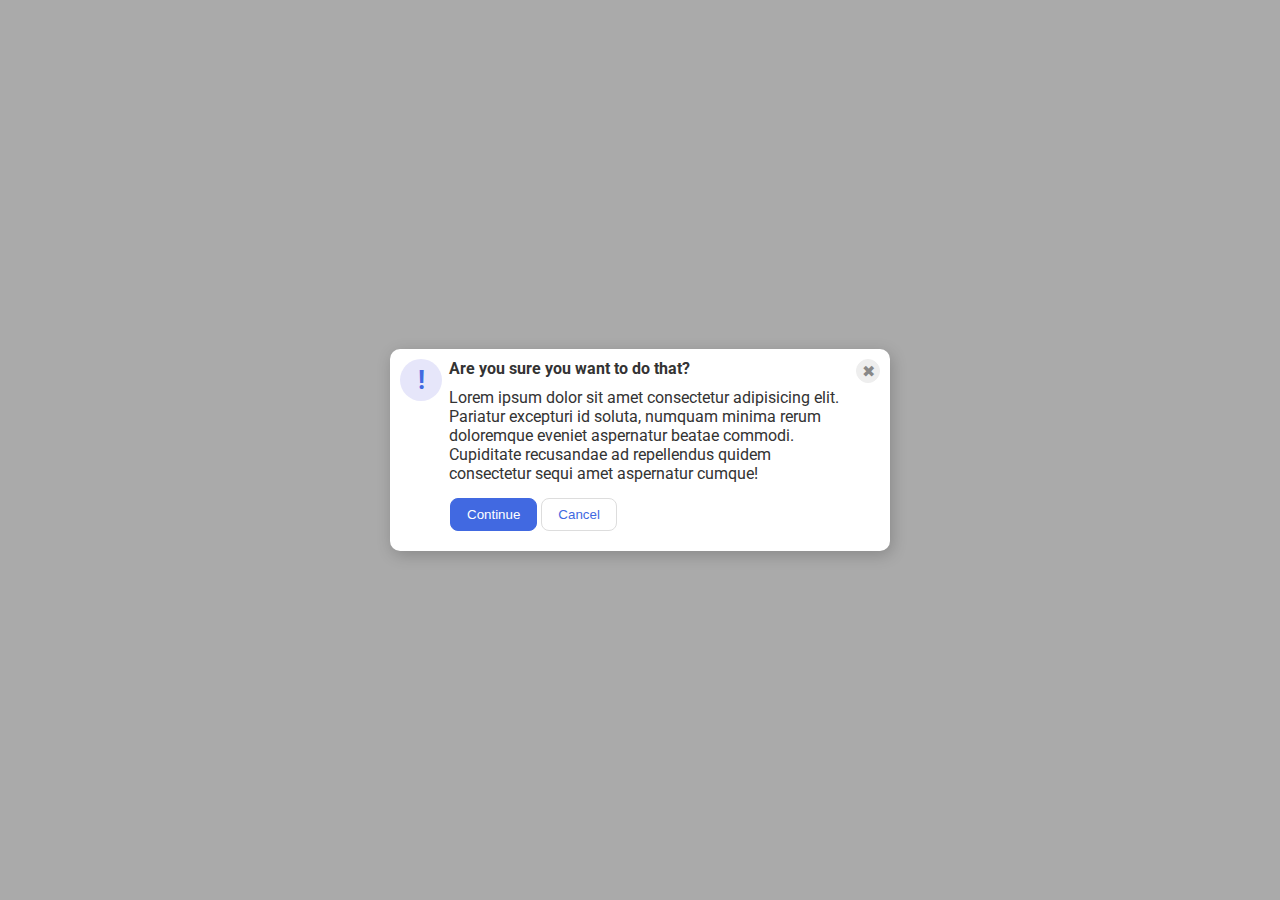
<file: flex/05-flex-modal/index.html>
<!DOCTYPE html>
<html lang="en">
  <head>
    <meta charset="UTF-8">
    <meta http-equiv="X-UA-Compatible" content="IE=edge">
    <meta name="viewport" content="width=device-width, initial-scale=1.0">
    <link rel="stylesheet" href="style.css">
    <title>Modal</title>
  </head>
  <body>
    <div class="modal">
     <div class="first">
      <div class="icon">!</div>
       <div class="header">Are you sure you want to do that?
        <div class="text">Lorem ipsum dolor sit amet consectetur adipisicing elit. Pariatur excepturi id soluta, numquam minima rerum doloremque eveniet aspernatur beatae commodi. Cupiditate recusandae ad repellendus quidem consectetur sequi amet aspernatur cumque!</div>
       </div>
      <button class="close-button">✖</button>
      </div>
      
      <button class="continue">Continue</button>
      <button class="cancel">Cancel</button>
    </div>
  </body>
</html>
</file>
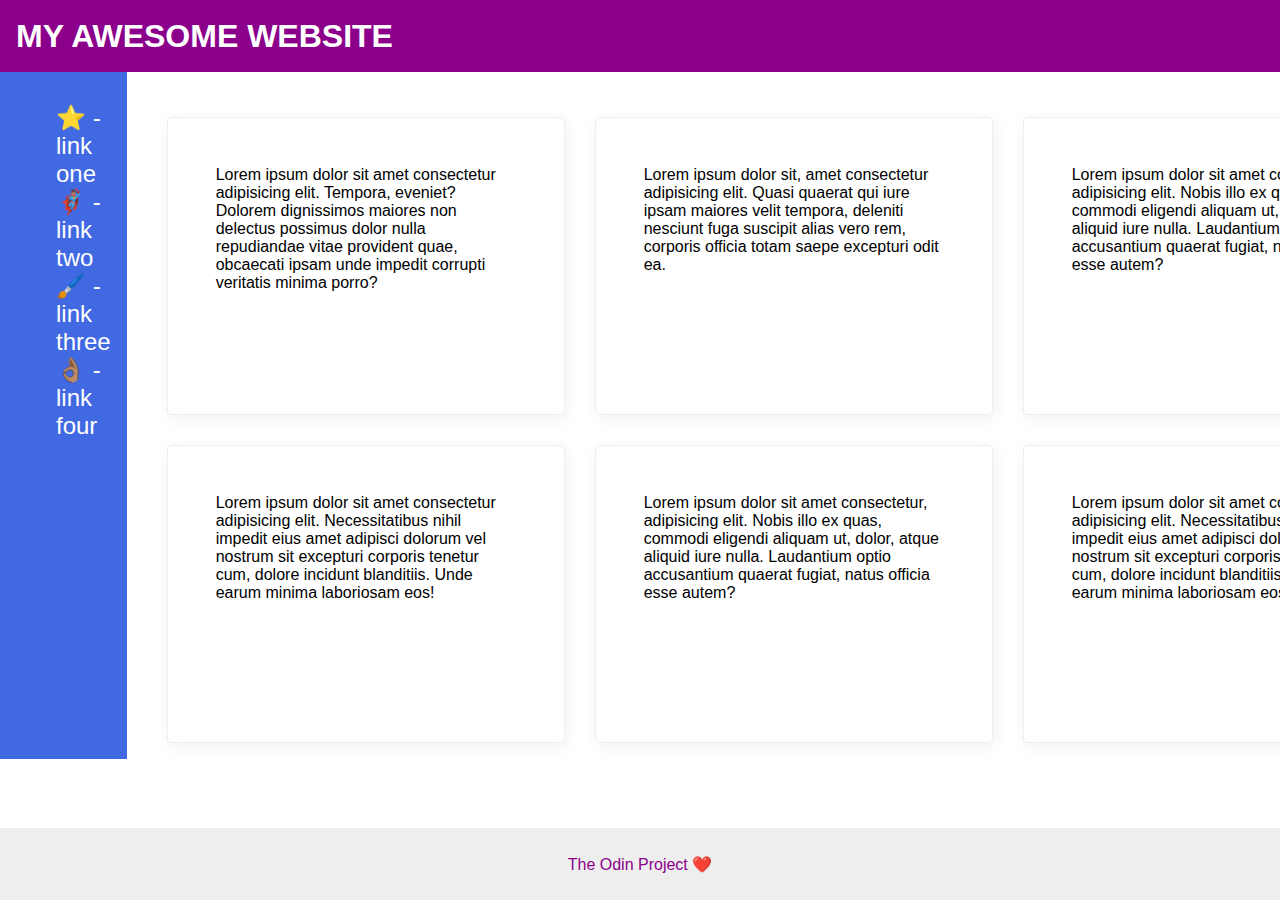
<file: flex/07-flex-layout-2/index.html>
<!DOCTYPE html>
<html lang="en">
  <head>
    <meta charset="UTF-8">
    <meta http-equiv="X-UA-Compatible" content="IE=edge">
    <meta name="viewport" content="width=device-width, initial-scale=1.0">
    <title>The Holy Grail</title>
    <link rel="stylesheet" href="style.css">
  </head>
  <body>
    <div class="header">
      MY AWESOME WEBSITE
    </div>
    <div class="main">
    <div class="sidebar">
      <ul>
        <li><a href="#">⭐ - link one</a></li>
        <li><a href="#">🦸🏽‍♂️ - link two</a></li>
        <li><a href="#">🖌️ - link three</a></li>
        <li><a href="#">👌🏽 - link four</a></li>
      </ul>
    </div>
   <div class="deck">
    <div class="deck1">
    <div class="card">Lorem ipsum dolor sit amet consectetur adipisicing elit. Tempora, eveniet? Dolorem dignissimos maiores non delectus possimus dolor nulla repudiandae vitae provident quae, obcaecati ipsam unde impedit corrupti veritatis minima porro?</div>
    <div class="card">Lorem ipsum dolor sit, amet consectetur adipisicing elit. Quasi quaerat qui iure ipsam maiores velit tempora, deleniti nesciunt fuga suscipit alias vero rem, corporis officia totam saepe excepturi odit ea.</div>
    <div class="card">Lorem ipsum dolor sit amet consectetur, adipisicing elit. Nobis illo ex quas, commodi eligendi aliquam ut, dolor, atque aliquid iure nulla. Laudantium optio accusantium quaerat fugiat, natus officia esse autem?</div>
    </div>
    <div class="deck2">
    <div class="card">Lorem ipsum dolor sit amet consectetur adipisicing elit. Necessitatibus nihil impedit eius amet adipisci dolorum vel nostrum sit excepturi corporis tenetur cum, dolore incidunt blanditiis. Unde earum minima laboriosam eos!</div>
     <div class="card">Lorem ipsum dolor sit amet consectetur, adipisicing elit. Nobis illo ex quas, commodi eligendi aliquam ut, dolor, atque aliquid iure nulla. Laudantium optio accusantium quaerat fugiat, natus officia esse autem?</div>
    <div class="card">Lorem ipsum dolor sit amet consectetur adipisicing elit. Necessitatibus nihil impedit eius amet adipisci dolorum vel nostrum sit excepturi corporis tenetur cum, dolore incidunt blanditiis. Unde earum minima laboriosam eos!</div>
    </div>
    </div>
  </div>
    <div class="footer">
      The Odin Project ❤️
    </div>
  </body>
</html>
</file>
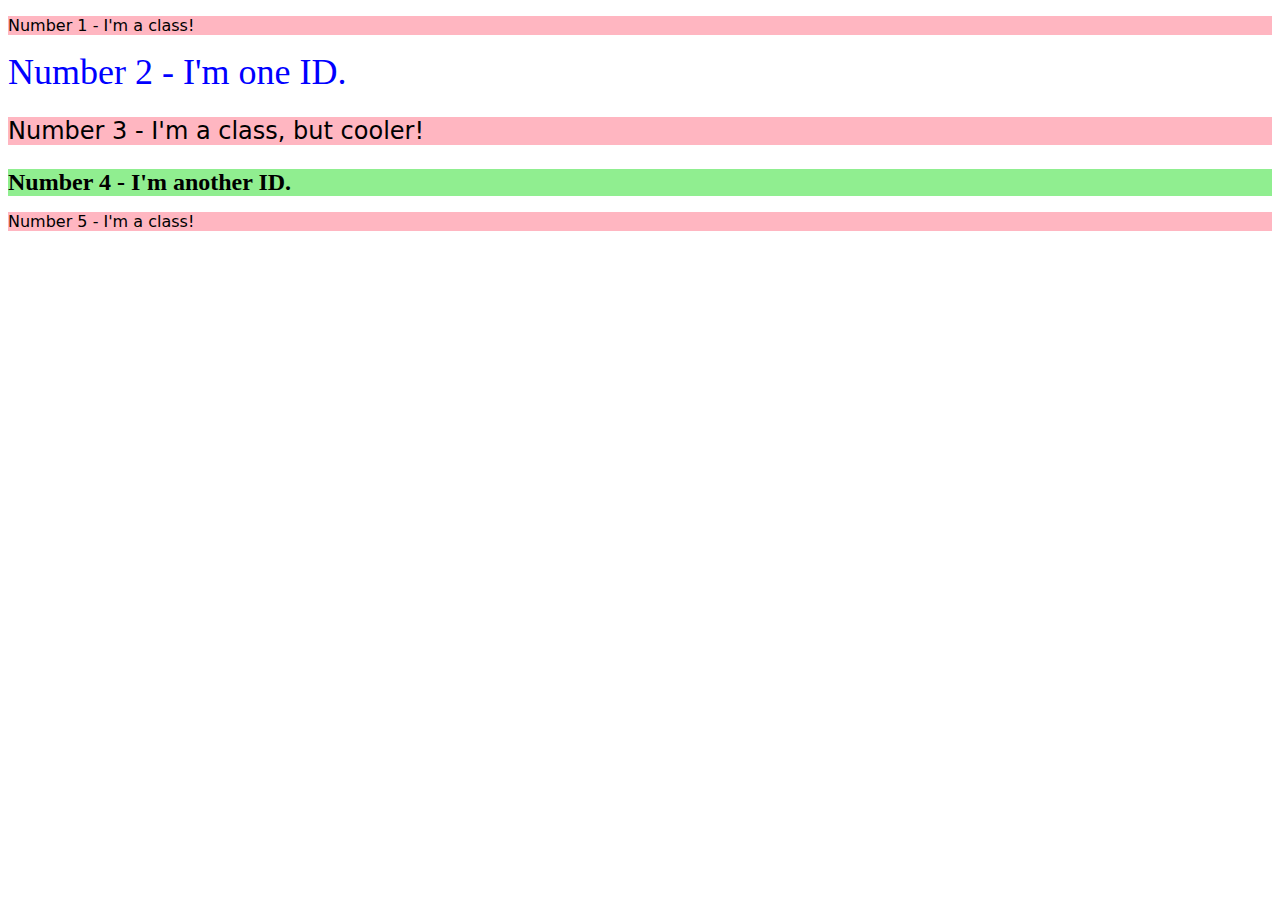
<file: foundations/02-class-id-selectors/index.html>
<!DOCTYPE html>
<html lang="en">
  <head>
    <meta charset="UTF-8">
    <meta http-equiv="X-UA-Compatible" content="IE=edge">
    <meta name="viewport" content="width=device-width, initial-scale=1.0">
    <title>Class and ID Selectors</title>
    <link rel="stylesheet" href="style.css">
  </head>
  <body>
    <p class="odd font">Number 1 - I'm a class!</p>
    <div id="col">Number 2 - I'm one ID.</div>
    <p class="odd font size">Number 3 - I'm a class, but cooler!</p>
    <div id="bg">Number 4 - I'm another ID.</div>
    <p class="odd font">Number 5 - I'm a class!</p>
  </body>
</html>
</file>
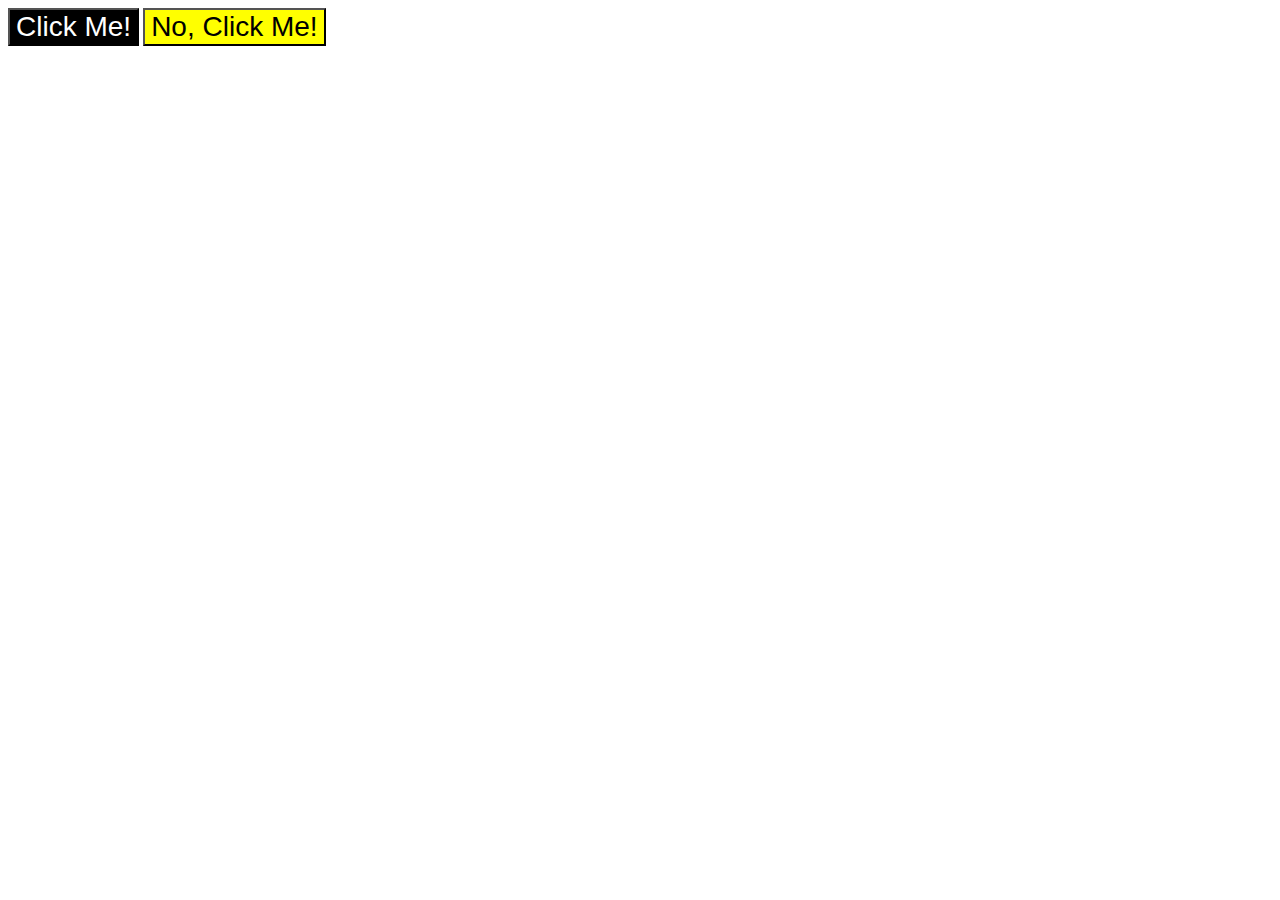
<file: foundations/03-grouping-selectors/index.html>
<!DOCTYPE html>
<html lang="en">
  <head>
    <meta charset="UTF-8">
    <meta http-equiv="X-UA-Compatible" content="IE=edge">
    <meta name="viewport" content="width=device-width, initial-scale=1.0">
    <title>Grouping Selectors</title>
    <link rel="stylesheet" href="style.css">
  </head>
  <body>
    <button class="ab">Click Me!</button>
    <button class="cd">No, Click Me!</button>
  </body>
</html>
</file>
<file: flex/05-flex-modal/style.css>
@import url('https://fonts.googleapis.com/css2?family=Roboto:wght@400;700&display=swap');

html, body {
  height: 100%;
}

.first{
display:flex;
justify-content:space-between;}
.header{
font-weight:bold;
}
.text{
font-weight:normal;
  width:400px;
 padding:10px 0px 5px 0px;
}
body {
 
  font-family: Roboto, sans-serif;
  margin: 0;
  background: #aaa;
  color: #333;
  /* I'll give you this one for free lol */
  display: flex;
  align-items: center;
  justify-content: center;
}
.modal {
  background: white;
  width: 480px;
  border-radius: 10px;
  box-shadow: 2px 4px 16px rgba(0,0,0,.2);
  padding:10px;
}

.icon {
  color: royalblue;
  font-size: 26px;
  font-weight: 700;
  background: lavender;
  width: 42px;
  height: 42px;
  border-radius: 50%;
  display: flex;
  align-items: center;
  justify-content: center;
}

.close-button {
  background: #eee;
  border-radius: 50%;
  color: #888;
  font-weight: 400;
  font-size: 16px;
  height: 24px;
  width: 24px;
  display: flex;
  align-items: center;
  justify-content: center;
  border: 1px solid #eee;
  padding: 0;
}

button {
  cursor: pointer;
  padding: 8px 16px;
  border-radius: 8px;
}

button.continue {
  background: royalblue;
  border: 1px solid royalblue;
  color: white;
  margin:10px 0px 10px 50px;
}

button.cancel {
  background: white;
  border: 1px solid #ddd;
  color: royalblue;
}
</file>
<file: flex/07-flex-layout-2/style.css>
body {
    display:flex;
    flex-direction: column;
    min-height: 100vh;
    font-family: -apple-system, BlinkMacSystemFont, 'Segoe UI', Roboto, Oxygen, Ubuntu, Cantarell, 'Open Sans', 'Helvetica Neue', sans-serif;
    margin: 0;
    min-height: 100vh;
    height:100%;
  }
  
  .header {
    display:flex;
    padding-left:16px;
    align-items: center;
    font-weight:bold;
    font-size:32px;
    font-weight:900px;
    height: 72px;
    background: darkmagenta;
    color: white;
  }
  
  .footer {
    display:flex;
    align-items: center;
  justify-content: center;
    margin-top: auto;
    height: 72px;
    background: #eee;
    color: darkmagenta;
  }
  
  .sidebar {
    width: 300px;
    height:687px;
    padding:16px;
    background: royalblue;
    box-sizing: border-box;
  }
  .deck{
    display:flex;
    flex-direction: column;
    margin-top:30px;
    margin-left:25px;
  }
  .deck1,.deck2{
    display:flex;
    flex-direction:row;
  }
  .card {
    margin:15px;
    padding:48px;
    height:200px;
    width:300px;
    border: 1px solid #eee;
    box-shadow: 2px 4px 16px rgba(0,0,0,.06);
    border-radius: 4px;
  }
  .main{
    display:flex;
    flex-direction: row;
  }
  a{
    color:white;
    text-decoration: none;
  }
  li{
    list-style-type: none;
    font-size:24px;
  }
</file>
<file: foundations/02-class-id-selectors/style.css>
.odd{
  background-color:lightpink;
}
.size{
font-size:24px;
}
.font{
  font-family:Verdana,"DejaVu Sans",sans-serif;
}
#col{
  color:blue;
  font-size:36px;}
#bg{
  background-color:lightgreen;
  font-size:24px;
  font-weight:bold;
}
</file>
<file: foundations/03-grouping-selectors/style.css>
.ab{
  background-color:black;
  color:white;
}
.cd{
  background-color:yellow;
}
.ab,
.cd{
  font-size:28px;
  font-family:Helvetica,"Times New Roman",sans-serif;
}
</file>
